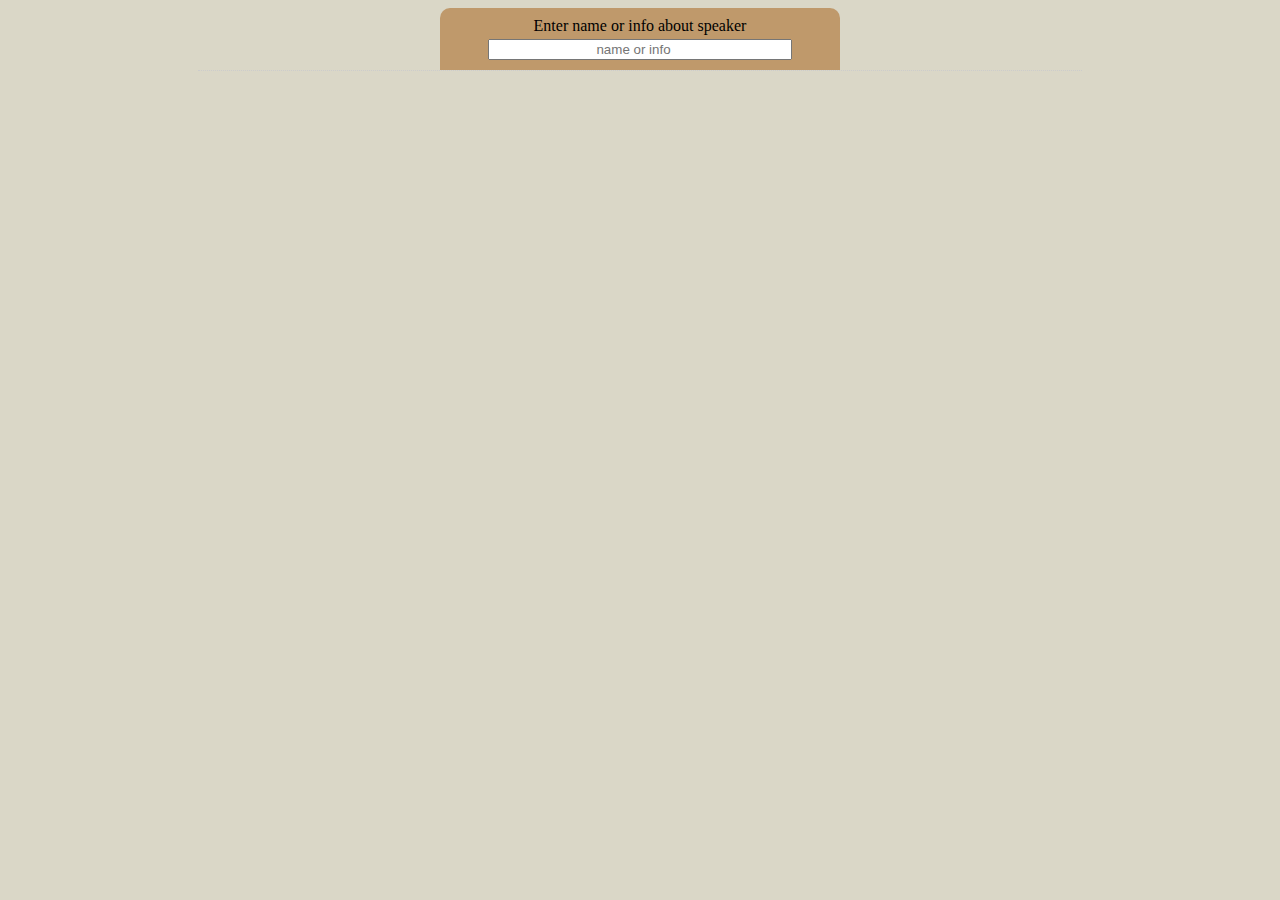
<file: Day10/index.html>
<html>
<head>
	<meta charset= utf-8/>
	<title>Live Search</title>
	<link rel="stylesheet" href="myStyle.css">
</head>
<body>
	<div id="searchArea">
		<label for="search"></label>
		<p>Enter name or info about speaker</p>
		<input type="search" id="search" name="search" placeholder="name or info"></input>
	</div>

<div id="update"></div>

<script src="jquery-1.10.2.js"></script>
<script src="script.js"></script>
</body>
</html>
</file>
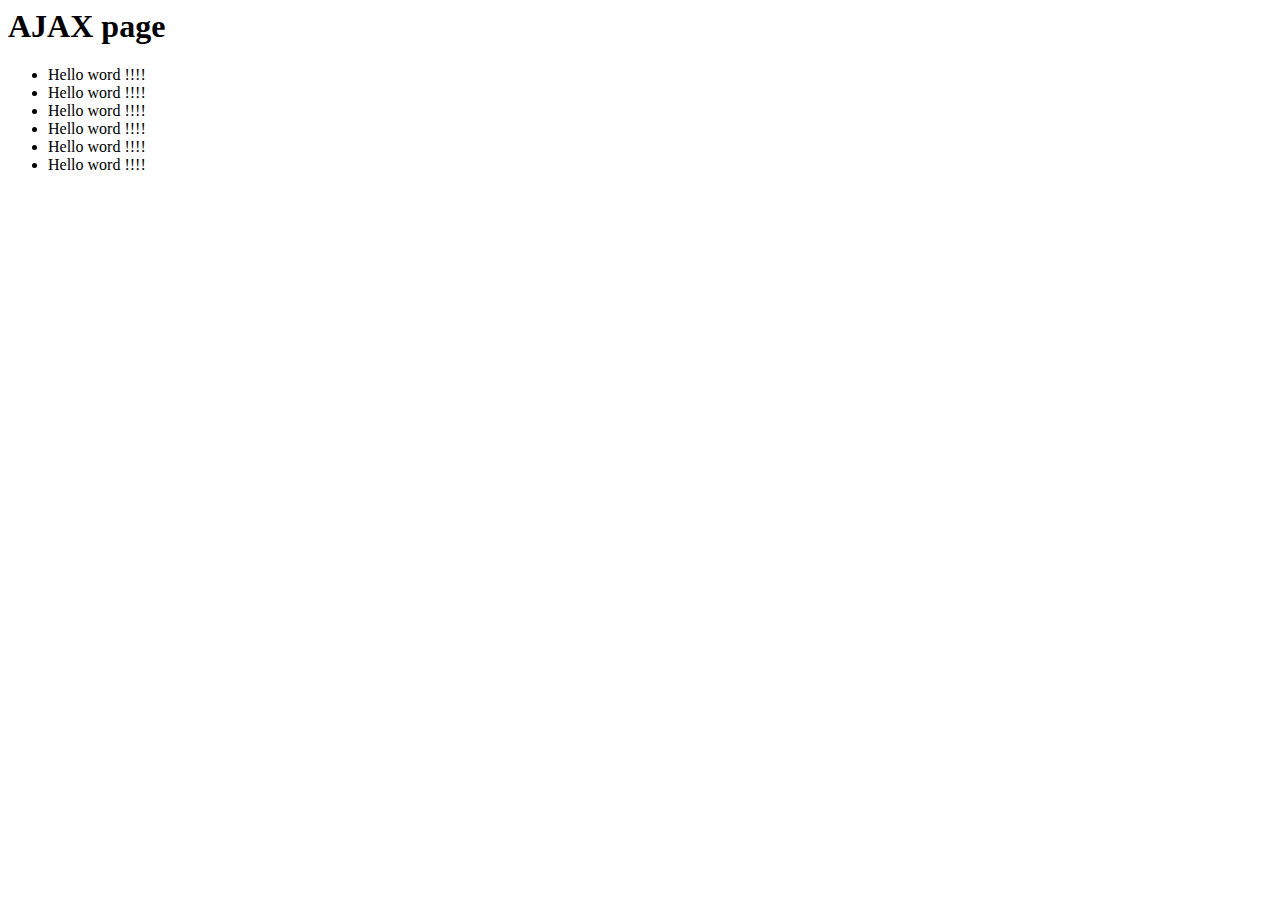
<file: Day4/index.html>
<html>
<head>
	<meta charset= utf-8/>
	<title>JavaScript Ajax</title>
</head>
<body>
	<h1>AJAX page</h1>
	<ul>
		<li></li>
		<li></li>
		<li></li>
		<li></li>
		<li></li>
		<li></li>
	</ul>

<script src="script.js"></script>
</body>
</html>
</file>
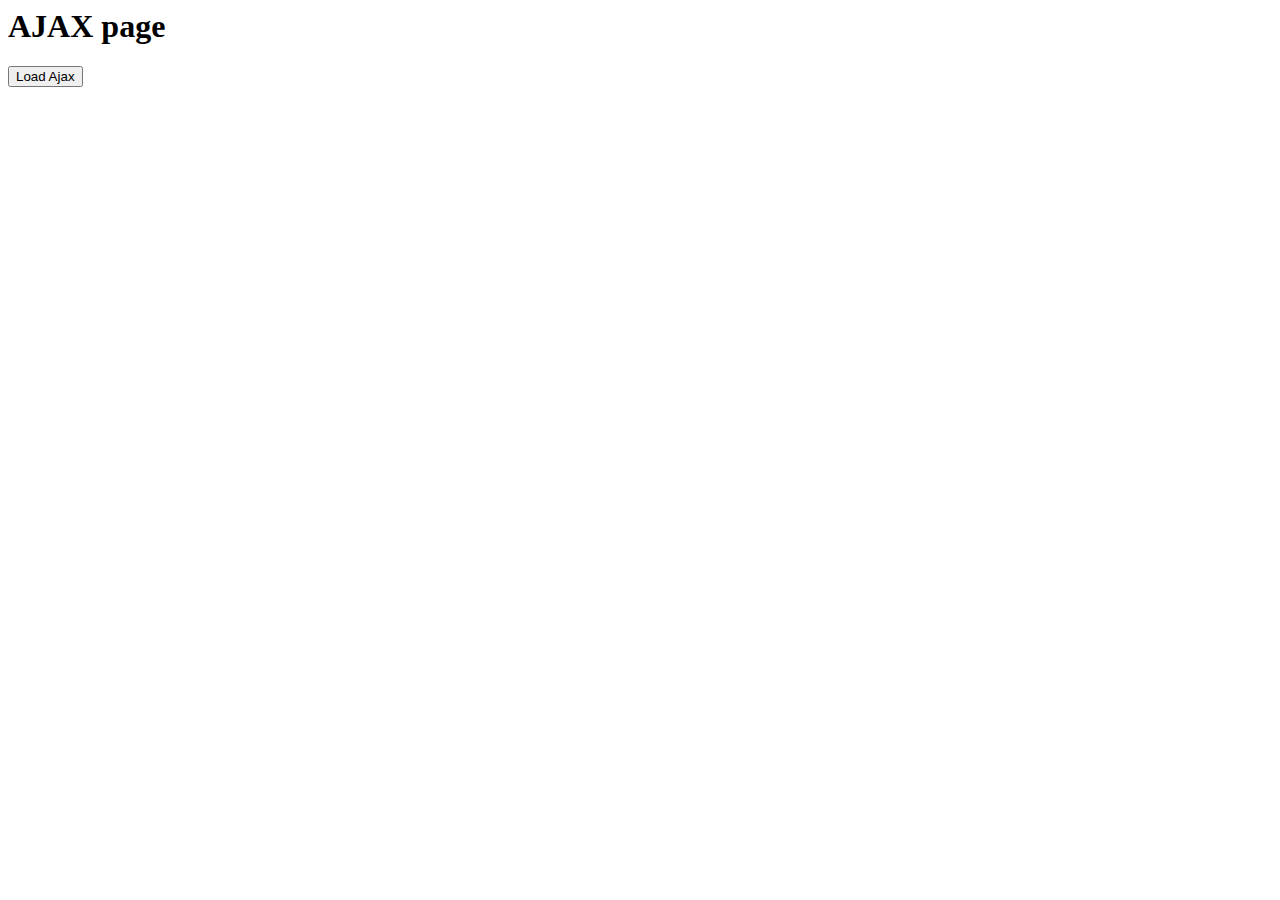
<file: Day7/index.html>
<html>
<head>
	<meta charset= utf-8/>
	<title>JavaScript Ajax</title>
</head>
<body>
	<h1>AJAX page</h1>
	<button id="load">Load Ajax</button>
<div id="update"></div>
<script src="script.js"></script>
</body>
</html>
</file>
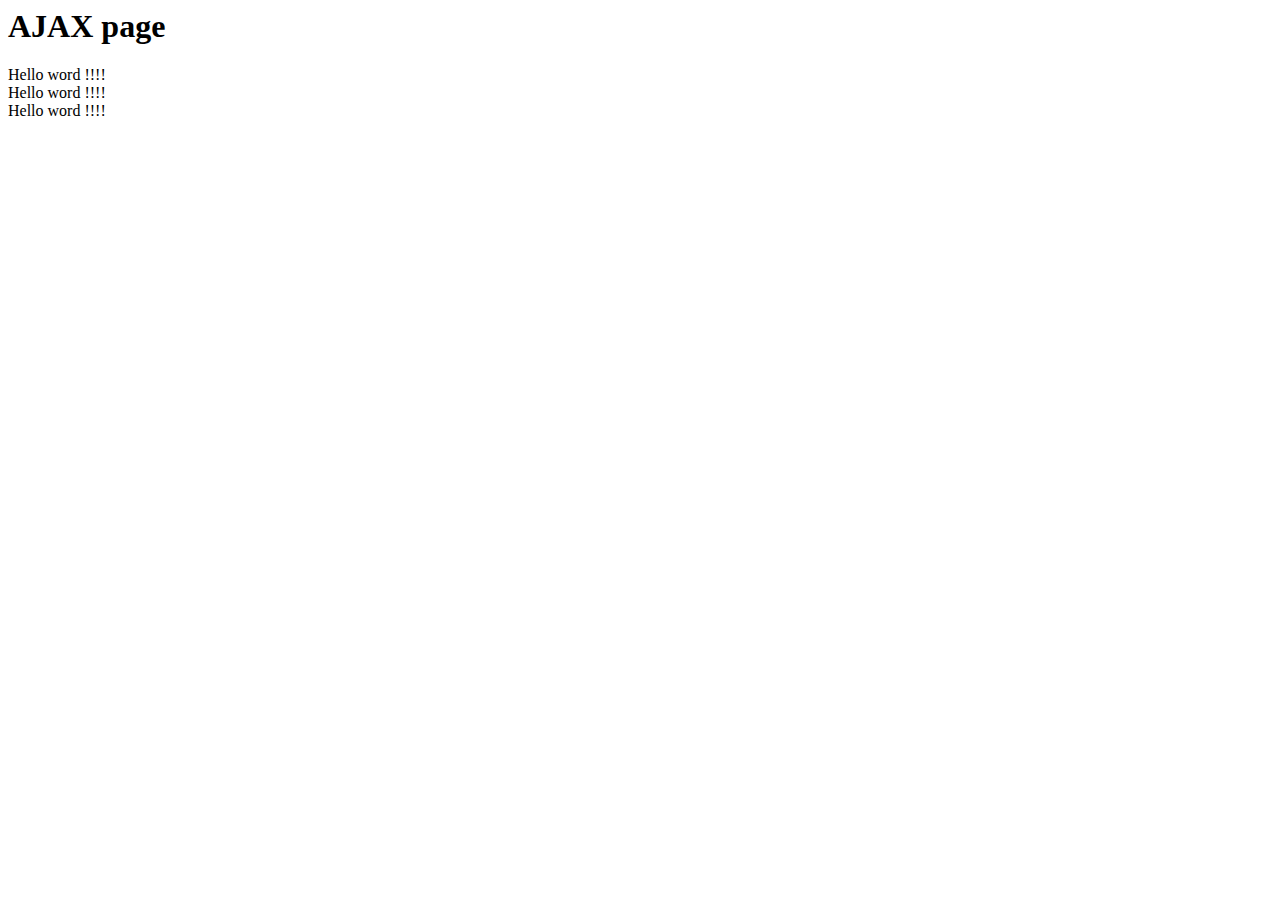
<file: Day8/index.html>
<html>
<head>
	<meta charset= utf-8/>
	<title>JavaScript Ajax</title>
</head>
<body>
	<h1>AJAX page</h1>
	
<div class="update"></div>
<div class="update"></div>
<div class="update"></div>
<div class="update"></div>
<div class="update"></div>
<div class="update"></div>
<script src="jquery-1.10.2.js"></script>
<script src="script.js"></script>
</body>
</html>
</file>
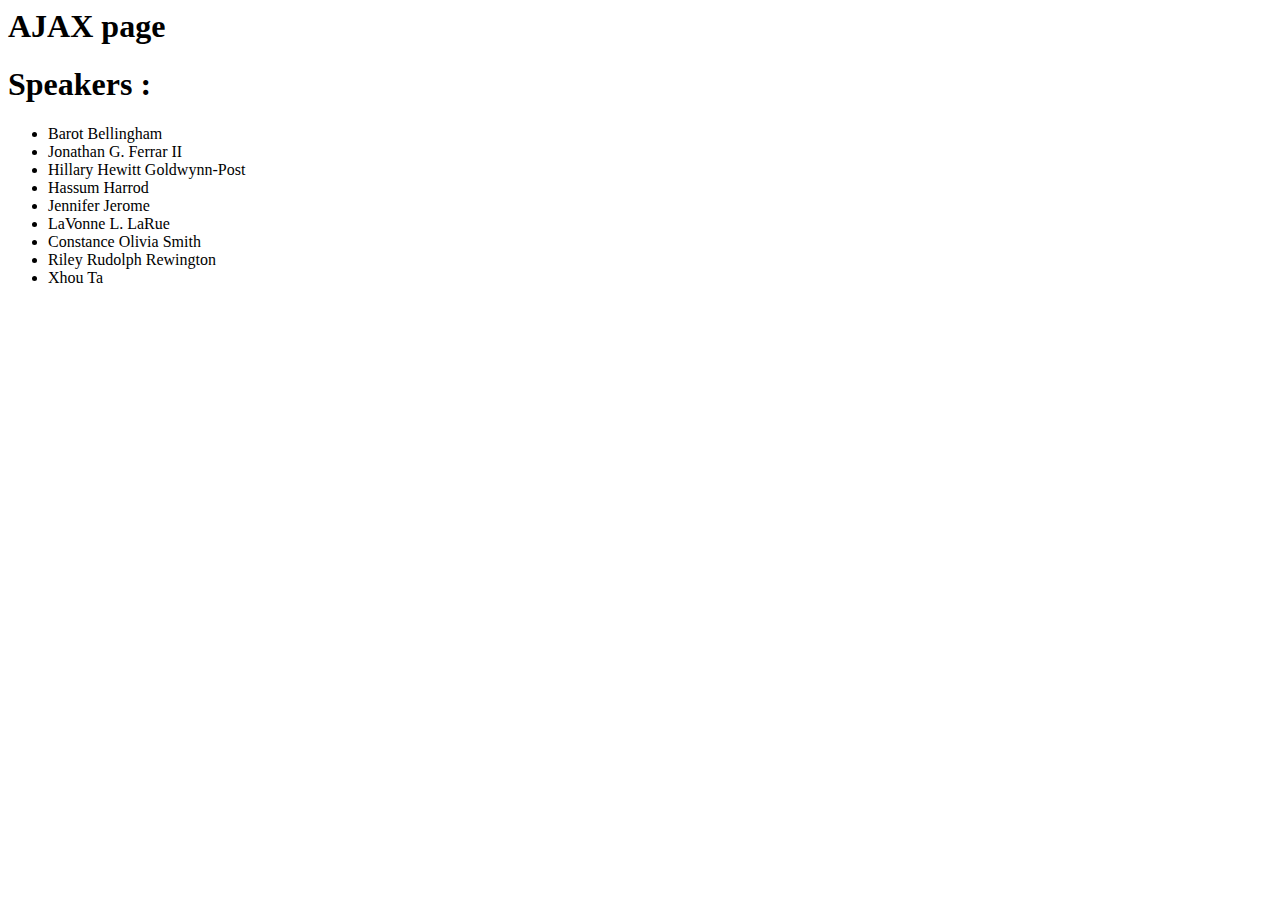
<file: Day9/index.html>
<html>
<head>
	<meta charset= utf-8/>
	<title>JavaScript Ajax</title>
</head>
<body>
	<h1>AJAX page</h1>
<h1>Speakers :</h1>	
<div id="update"></div>

<script src="jquery-1.10.2.js"></script>
<script src="script.js"></script>
</body>
</html>
</file>
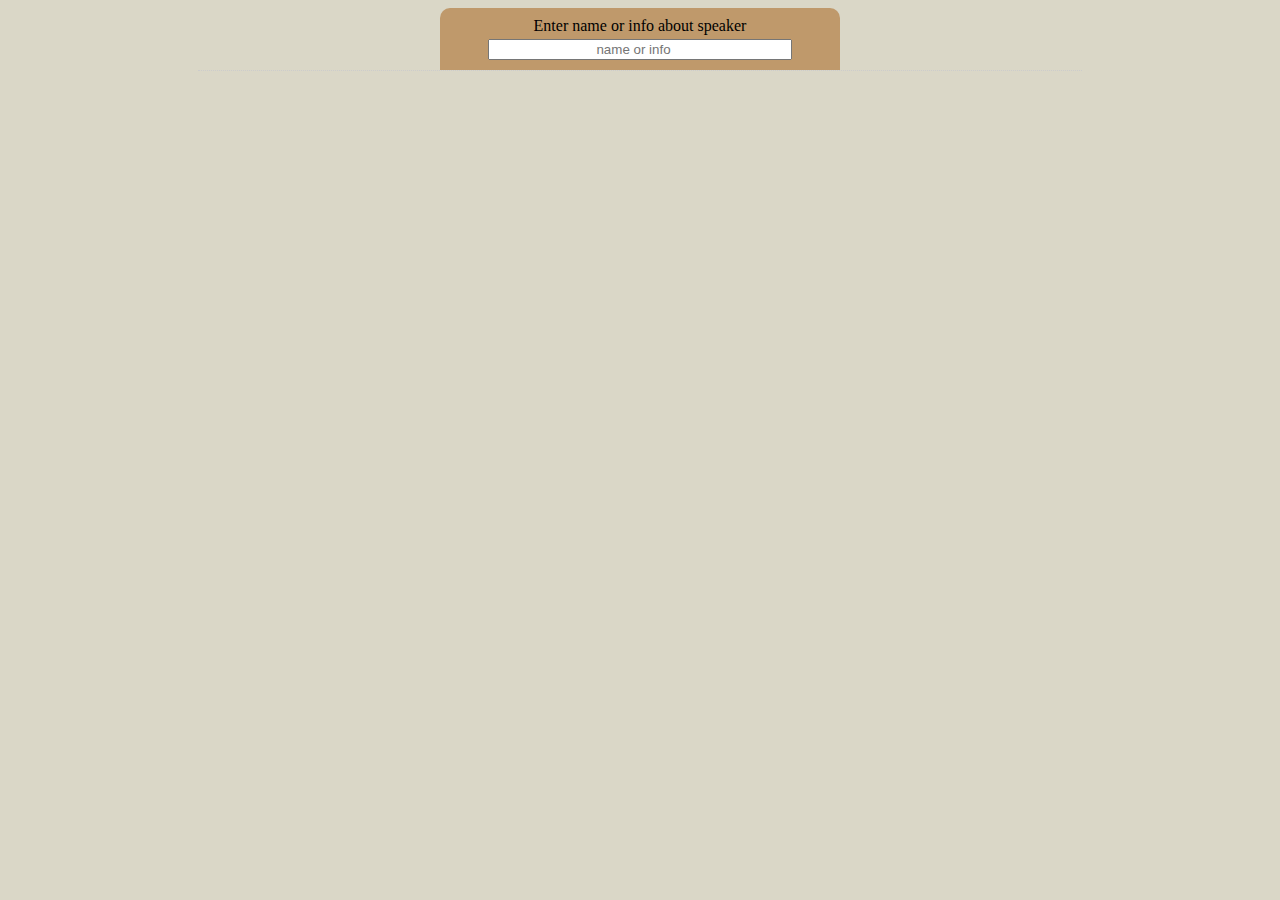
<file: End_work/index.html>
<!DOCTYPE html>
<html lang="en">
<head>
	<meta charset= utf-8/>
	<title>Live Search</title>
	<link rel="stylesheet" href="myStyle.css">
</head>
<body>
	<div id="searchArea">
		<label for="search"></label>
		<p>Enter name or info about speaker</p>
		<input type="search" id="search" name="search" placeholder="name or info"></input>
	</div>

<div id="update"></div>

<script src="jquery-1.10.2.js"></script>
<script src="script.js"></script>
</body>
</html>
</file>
<file: Day10/myStyle.css>
body {
	background: #DAD7C7;
}
#searchArea {
	margin: 0 auto;
	text-align: center;
	background: #BF996B;
	padding: 10px;
	width: 30%;
	-webkit-border-radius: 10px 10px 0 0;
	-moz-border-radius: 10px 10px 0 0;
	border-radius: 10px 10px 0 0;

}
#searchArea label {
font: bold 1.3em Aria;
text-align: uppercase;
padding-bottom: 5px;
color: #A61C1C; 

}
#searchArea p {
	margin: 0;
	line-height: 1em;
	padding-bottom: 5px;
}
#searchArea input {
	width: 80%;
	text-align: center;

}
#update {
	font-family: Georgia, "Times New Roman", Times, serif;
	width: 70%;
	margin: 0 auto;
	border-top: 1px dotted #CCC;
}
#update ul {
	list-style: none;
	margin: 0;
	padding: 0;
}
#update ul li {
	width: 100%;
	padding: 0 20px;
	background: #EEE;
	padding-bottom: 10px;
	height: 110px;
	overflow: hidden;
	border-bottom: 1px dotted #CCC;
}
#update li:hover {
	background: #FFFCE5;
	min-height: 110px;
	height: 250px;
	overflow: visible;
}
#update h2 {
	margin: 0;
	padding: 0;
	font-size: 1.2em;
	padding-bottom: 5px;
	padding-top: 20px;
	font-family: Arial, Helvetica, sans-serif;
	color: #BF5841;
	border-bottom: 1px dotted #CCC;
	margin-bottom: 10px;

}
#update img {
	float: left;
	width: 80px;
	margin-right: 10px;
	-webkit-border-radius: 10px;
	-moz-border-radius: 10px;
	border-radius: 10px;
}
</file>
<file: End_work/myStyle.css>
body {
	background: #DAD7C7;
}
#searchArea {
	margin: 0 auto;
	text-align: center;
	background: #BF996B;
	padding: 10px;
	width: 30%;
	-webkit-border-radius: 10px 10px 0 0;
	-moz-border-radius: 10px 10px 0 0;
	border-radius: 10px 10px 0 0;

}
#searchArea label {
font: bold 1.3em Aria;
text-align: uppercase;
padding-bottom: 5px;
color: #A61C1C; 

}
#searchArea p {
	margin: 0;
	line-height: 1em;
	padding-bottom: 5px;
}
#searchArea input {
	width: 80%;
	text-align: center;

}
#update {
	font-family: Georgia, "Times New Roman", Times, serif;
	width: 70%;
	margin: 0 auto;
	border-top: 1px dotted #CCC;
}
#update ul {
	list-style: none;
	margin: 0;
	padding: 0;
}
#update ul li {
	width: 100%;
	padding: 0 20px;
	background: #EEE;
	padding-bottom: 10px;
	height: 110px;
	overflow: hidden;
	border-bottom: 1px dotted #CCC;

	-webkit-animation: myanim 1s;
	-moz-animation: myanim 1s;
	-o-animation: myanim 1s;
	animation: myanim 1s;

	-moz-transition: height 0.3s ease-out;
	-webkit-transition: height 0.3s ease-out;
	-o-transition: height 0.3s ease-out;
	transition: height 0.3s ease-out;
}
#update li:hover {
	background: #FFFCE5;
	min-height: 110px;
	height: 250px;
	overflow: visible;
}
#update h2 {
	margin: 0;
	padding: 0;
	font-size: 1.2em;
	padding-bottom: 5px;
	padding-top: 20px;
	font-family: Arial, Helvetica, sans-serif;
	color: #BF5841;
	border-bottom: 1px dotted #CCC;
	margin-bottom: 10px;

}
#update img {
	float: left;
	width: 80px;
	margin-right: 10px;
	-webkit-border-radius: 10px;
	-moz-border-radius: 10px;
	border-radius: 10px;
}

@-webkit-keyframes myanim {
	0% {
		opacity: 0.3;
	}
	100% {
		opacity: 1.0;
	}
}
@-moz-keyframes myanim {
	0% {
		opacity: 0.3;
	}
	100% {
		opacity: 1.0;
	}
}
@-o-keyframes myanim {
	0% {
		opacity: 0.3;
	}
	100% {
		opacity: 1.0;
	}
}
@keyframes myanim {
	0% {
		opacity: 0.3;
	}
	100% {
		opacity: 1.0;
	}
}
</file>
